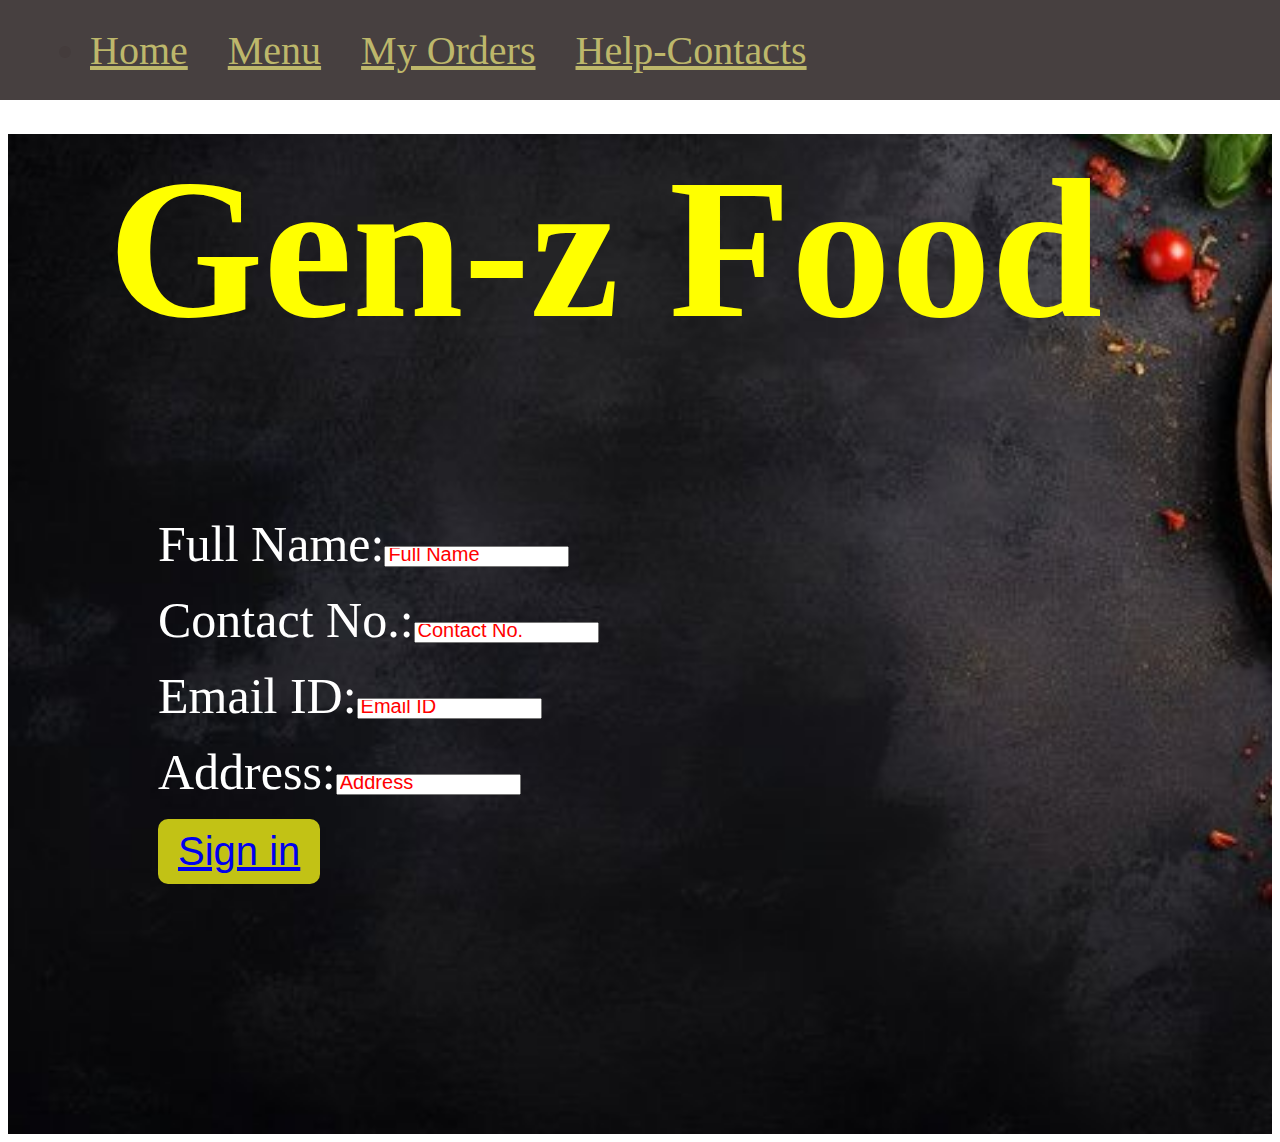
<file: index.html>
<!DOCTYPE html>
<html>
<head>
    <link rel="stylesheet" href="style2.css">
 <title>Gen-z Restro</title>   
</head>
<body>
    <header>
        <nav class="n_2">
            <div class="d_4">
                   <ul>
                    <li>
                    <a href="Home.html" target="_blank" style="color: darkkhaki;">Home</a>
                    &nbsp;&nbsp;
                    <a href="Menu.html" target="_blank" style="color: darkkhaki;">Menu</a>
                    &nbsp;&nbsp;
                    <a href="My Orders.html" target="_blank" style="color: darkkhaki;">My Orders</a>
                    &nbsp;&nbsp;
                    <a href="Help-Contacts.html" target="_blank" style="color: darkkhaki;">Help-Contacts</a>
                    </li>
                   </ul>
            </div>
        </nav>
    </header>
 
<section style="background-image: url(bg.jpg);height: 1000px;
background-repeat: no-repeat;background-size: cover;">
<h1 style="color:yellow;margin-left: 100px;font-size:200px;">Gen-z Food</h1><br>
<div style="display:flex;margin-left: 150px;">
    <form>
    <label style="color: white;font-size: 50px;">Full Name:</label><input type="text" placeholder="Full Name"><br><br>
    <label style="color: white;font-size: 50px;">Contact No.:</label><input type="number" placeholder="Contact No."><br><br>
    <label style="color: white;font-size: 50px;">Email ID:</label><input type="email" placeholder="Email ID"><br><br>
    <label style="color: white;font-size: 50px;">Address:</label><input type="text" placeholder="Address"><br><br>
    <button style="font-size: 40px;"><a href="menu.html" target="_blank">Sign in</a></button>
    </form>
</div>
    </section>
</body>
</html>
</file>
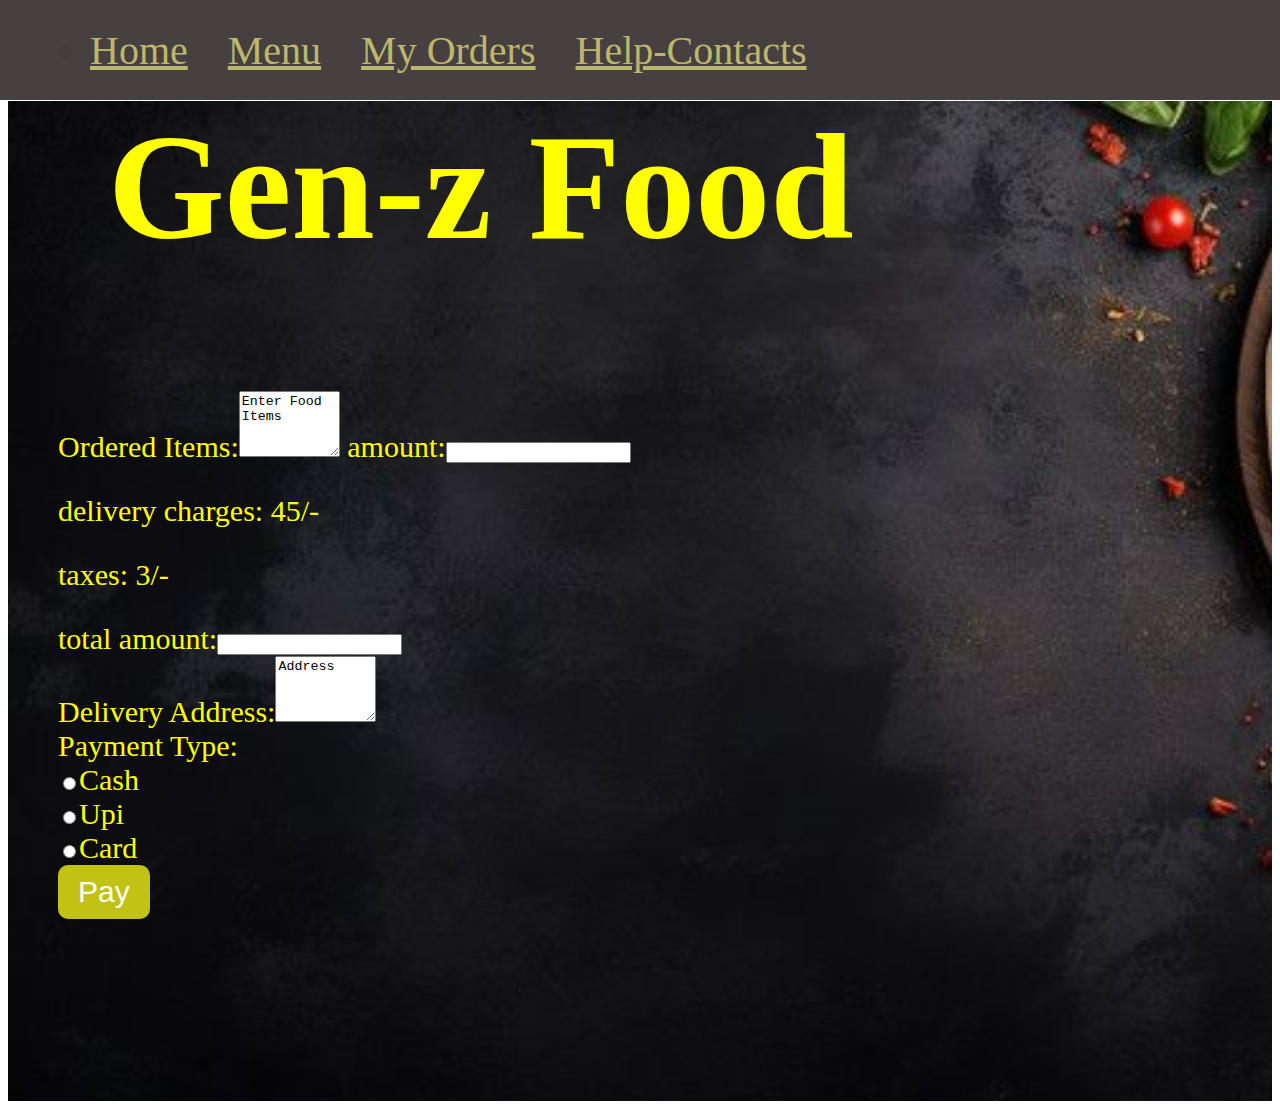
<file: My Orders.html>
<!DOCTYPE html>
<html>
<head>
    <link rel="stylesheet" href="style2.css">
    <title>Delivery</title>
</head>
<body>
    <header>
        <nav class="n_2">
            <div class="d_4">
                   <ul>
                    <li>
                    <a href="Home.html" target="_blank" style="color: darkkhaki;">Home</a>
                    &nbsp;&nbsp;
                    <a href="Menu.html" target="_blank" style="color: darkkhaki;">Menu</a>
                    &nbsp;&nbsp;
                    <a href="My Orders.html" target="_blank" style="color: darkkhaki;">My Orders</a>
                    &nbsp;&nbsp;
                    <a href="Help-Contacts.html" target="_blank" style="color: darkkhaki;">Help-Contacts</a>
                    </li>
                   </ul>
            </div>
        </nav>
    </header>
    <section id="sec_2">
        <h1 style="color:yellow;margin-left: 100px;font-size:150px;">Gen-z Food</h1><br>
        <div class="d_2">
    <label>Ordered Items:</label><textarea name="food item" cols="10" rows="4">Enter Food Items</textarea>
    <label>amount:</label><input type="number">
    <p>delivery charges: 45/-</p>
    <p>taxes: 3/-</p>
    <label>total amount:</label><input type="number"><br>
    <label>Delivery Address:</label><textarea name="address" cols="10" rows="4">Address</textarea><br>
    <label>Payment Type:</label><br>
    <input type="radio" name="cash" value="cash1">Cash<br>
    <input type="radio" name="cash" value="cash2">Upi<br>
    <input type="radio" name="cash" value="cash3">Card<br>
    <button>Pay</button>
    </div>
    </section>
</body>
</html>
</file>
<file: style2.css>
#sec_1{
    background-image: url(bg.jpg);
    height: 1100px;
    background-repeat: no-repeat;
    background-size: cover;

}
#d_1{
    color: rgb(242, 135, 5);
    font-size: 30px;
}
.h2{
    color: rgb(235, 13, 13);
    font-size: 90px;
    margin-left: 100px;
}
#la_1{
    color: yellow;
    font-size: 50px;
}
input::placeholder{
    color:red;
    font-size: 20px;
}
button {
  background-color:rgb(194, 194, 21);  /* Initial color */
  color: white;
  padding: 10px 20px;
  border: none;
  cursor: pointer;
  transition: background-color 0.3s ease; /* Smooth transition */
  border-radius: 10px;
  font-size: 30px;
}

button:hover {
  background-color:orange;  /* Color on hover */
}
#sec_2{
background-image: url(bg.jpg);
height: 1000px;
background-repeat: no-repeat;
background-size: cover;
}
.d_2{
    color: yellow;
    font-size: 30px;
    margin-left: 50px;
}
input{
    color: yellow;
}
#sec_3{
    background-image: url(bg.jpg);
height: 1000px;
background-repeat: no-repeat;
background-size: cover;
}
#d_3{
    color:yellow;
    font-size: 40px;
    margin-left: 150px;
}
.n_1{
    height: 65px;
    width: 100%;
    position: fixed;
    top: 0;
    left: 0;
    background-color: rgb(71, 64, 64);
    z-index: 100;
    color: rgb(68, 60, 60);
    align-items: center;
    display: flex;
    justify-content:space-between;
    font-size: 40px;
}
.d_4{
    margin-left: 50px;
    transform:0.3s ease;
}
.d_4 :hover li{
    transform: scale(1.1);
}
.n_2{
    height: 100px;
    width: 100%;
    position: fixed;
    top: 0;
    left: 0;
    background-color: rgb(71, 64, 64);
    z-index: 100;
    color: rgb(68, 60, 60);
    align-items: center;
    display: flex;
    justify-content:space-between;
    font-size: 40px;
}
.img_1{
    position: absolute;     /* Body ya relative container pe depend karega */
    top: 120px;             /* Nav bar ke baad thoda neeche */
    right: 100px;            /* Right side pe align */
    width: 300px;           /* Size adjust kar lo */
    height: auto;
    box-shadow: 0 4px 8px #0004; /* Thoda shadow, optional */
    z-index: 1;
    margin-top: 520px;
    margin-right: 280px;
}
.img_2{
    position: absolute;     /* Body ya relative container pe depend karega */
    top: 120px;             /* Nav bar ke baad thoda neeche */
    right: 100px;            /* Right side pe align */
    width: 300px;           /* Size adjust kar lo */
    height: auto;
    box-shadow: 0 4px 8px #0004; /* Thoda shadow, optional */
    z-index: 1;
    margin-top: 300px;
    margin-right: 600px;
}
.img_3{
    position: absolute;     /* Body ya relative container pe depend karega */
    top: 120px;             /* Nav bar ke baad thoda neeche */
    right: 100px;            /* Right side pe align */
    width: 300px;           /* Size adjust kar lo */
    height: auto;
    box-shadow: 0 4px 8px #0004; /* Thoda shadow, optional */
    z-index: 1;
    margin-top: 660px;
    margin-right: 600px;
}
.img_4{
    transform:0.3s ease ;
}
.img_4:hover{
    transform: scale(1.1);
}
.img_5{
    transform:0.3s ease ;
}
.img_5:hover{
    transform: scale(1.1);
}
.img_6{
    transform:0.3s ease ;
}
.img_6:hover{
    transform: scale(1.1);
}
</file>
